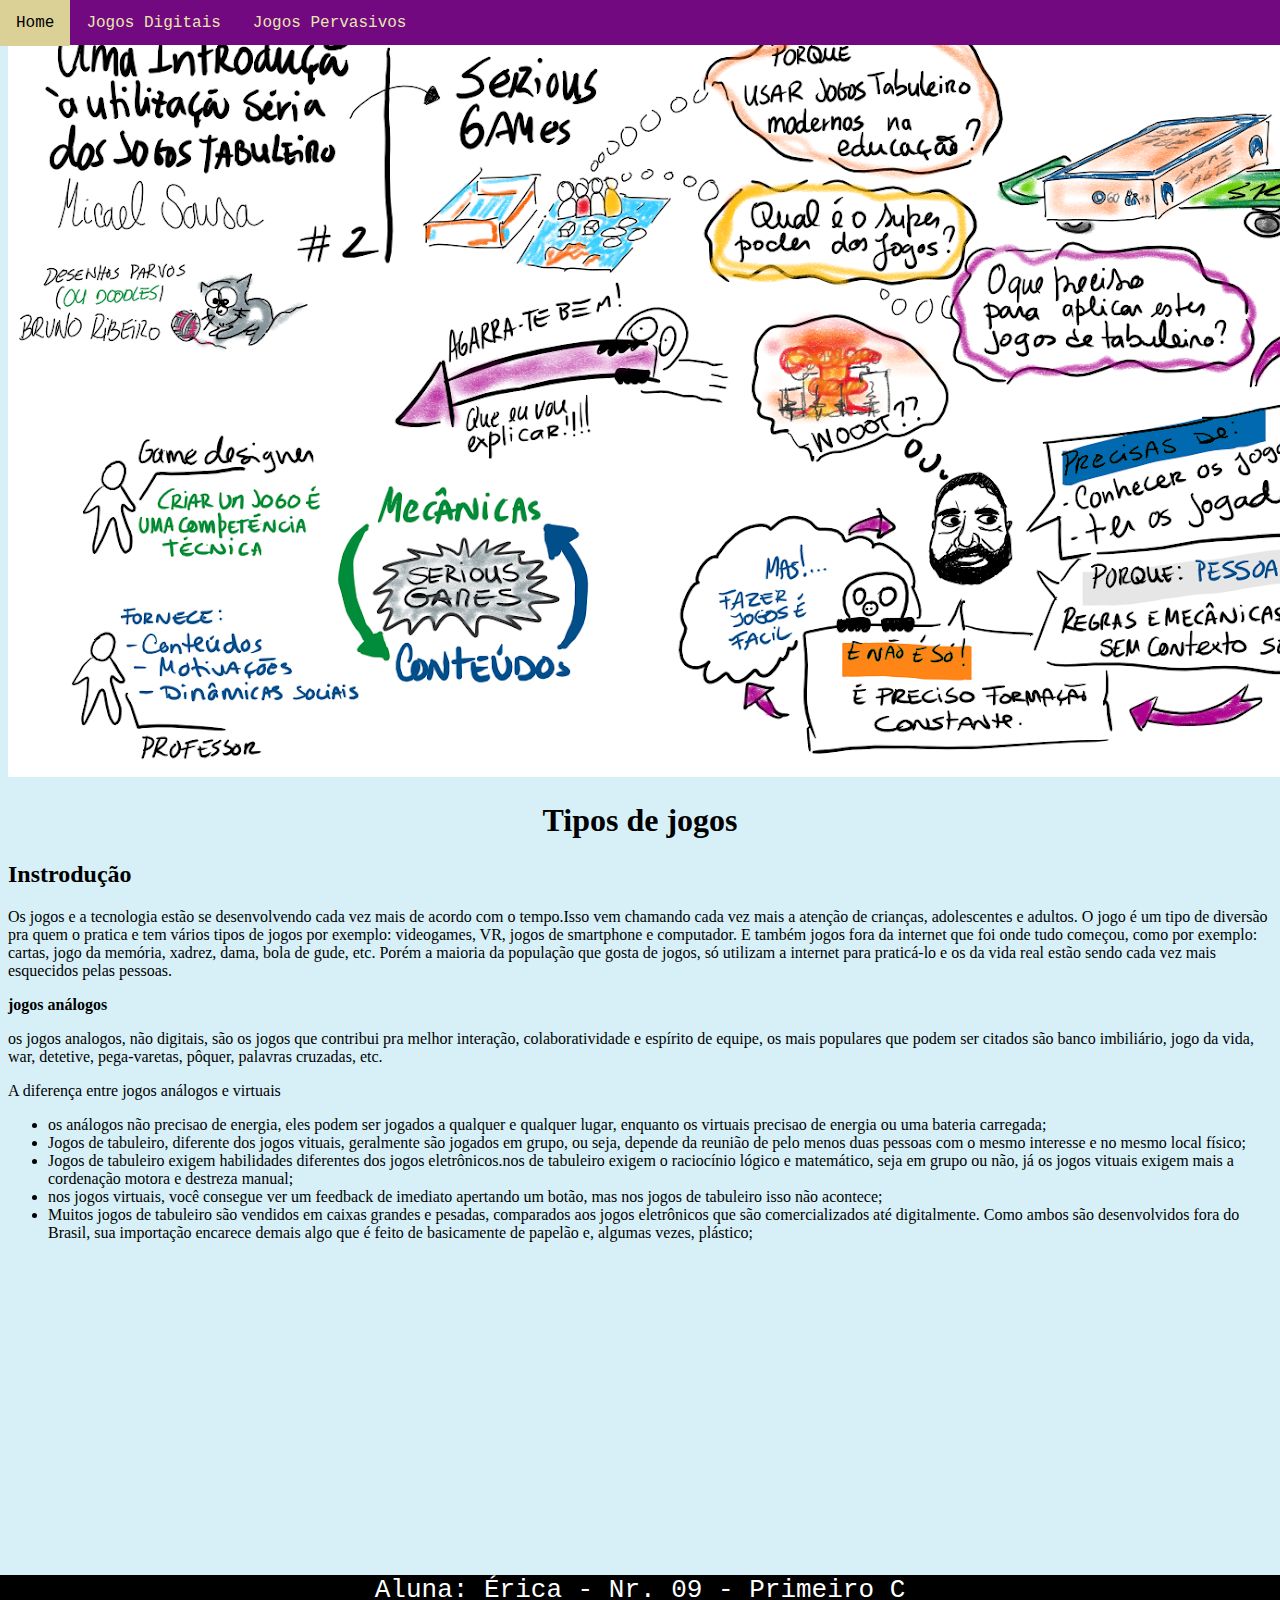
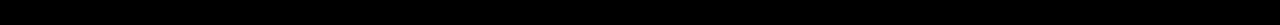
<file: index.html>
<!DOCTYPE html>
<html lang="pt-br" dir="ltr">
  <head>
    <meta charset="utf-8">
    <title>aluna érica</title>
    <link rel="stylesheet" href="estilo.css">
  </head>
  <body>
    <div class="menuPrincipal">
      <nav>
        <ul>
          <li><a href="index.html">Home</a></li>
          <li><a href="pagina01.html">Jogos Digitais</a></li>
          <li><a href="pagina02.html">Jogos Pervasivos</a></li>
        </ul>
      </nav>
    </div>
    <div>
      <img id="Jogos2" src="jogo2.jpeg" alt="">
   </div>
   <div class="conteudo">
    <h1>Tipos de jogos</h1>
    
     <h2>Instrodução</h2>
     <p>Os jogos e a tecnologia estão se desenvolvendo cada vez mais de acordo com o tempo.Isso vem chamando cada vez mais a atenção de crianças, adolescentes e adultos. O jogo é um tipo de diversão pra quem o pratica e tem vários tipos de jogos por exemplo: videogames, VR, jogos de smartphone e computador. E também jogos fora da internet que foi onde tudo começou, como por exemplo: cartas, jogo da memória, xadrez, dama, bola de gude, etc. Porém a maioria da população que gosta de jogos, só utilizam a internet para praticá-lo e os da vida real estão sendo cada vez mais esquecidos pelas pessoas.
       <p><strong>jogos análogos</strong></p>
       <p>os jogos analogos, não digitais, são os jogos que contribui pra melhor interação, colaboratividade e espírito de equipe, os mais populares que podem ser citados são banco imbiliário, jogo da vida, war, detetive, pega-varetas, pôquer, palavras cruzadas, etc.</p>
       <p>A diferença entre jogos análogos e virtuais</p>
       <ul>
         <li>os análogos não precisao de energia, eles podem ser jogados a qualquer e qualquer lugar, enquanto os virtuais precisao de energia ou uma bateria carregada;</li>
         <li>Jogos de tabuleiro, diferente dos jogos vituais, geralmente são jogados em grupo, ou seja, depende da reunião de pelo menos duas pessoas com o mesmo interesse e no mesmo local físico;</li>
         <li>Jogos de tabuleiro exigem habilidades diferentes dos jogos eletrônicos.nos de tabuleiro exigem o raciocínio lógico e matemático, seja em grupo ou não, já os jogos vituais exigem mais a cordenação motora e destreza manual;</li>
         <li>nos jogos virtuais, você consegue ver um feedback de imediato apertando um botão, mas nos jogos de tabuleiro isso não acontece;</li>
         <li>Muitos jogos de tabuleiro são vendidos em caixas grandes e pesadas, comparados aos jogos eletrônicos que são comercializados até digitalmente. Como ambos são desenvolvidos fora do Brasil, sua importação encarece demais algo que é feito de basicamente de papelão e, algumas vezes, plástico;</li>
       </ul>
    </div>
     <div class="rodape">
       Aluna: Érica  - Nr. 09 - Primeiro C
     </div>
  </body>
</html>
</file>
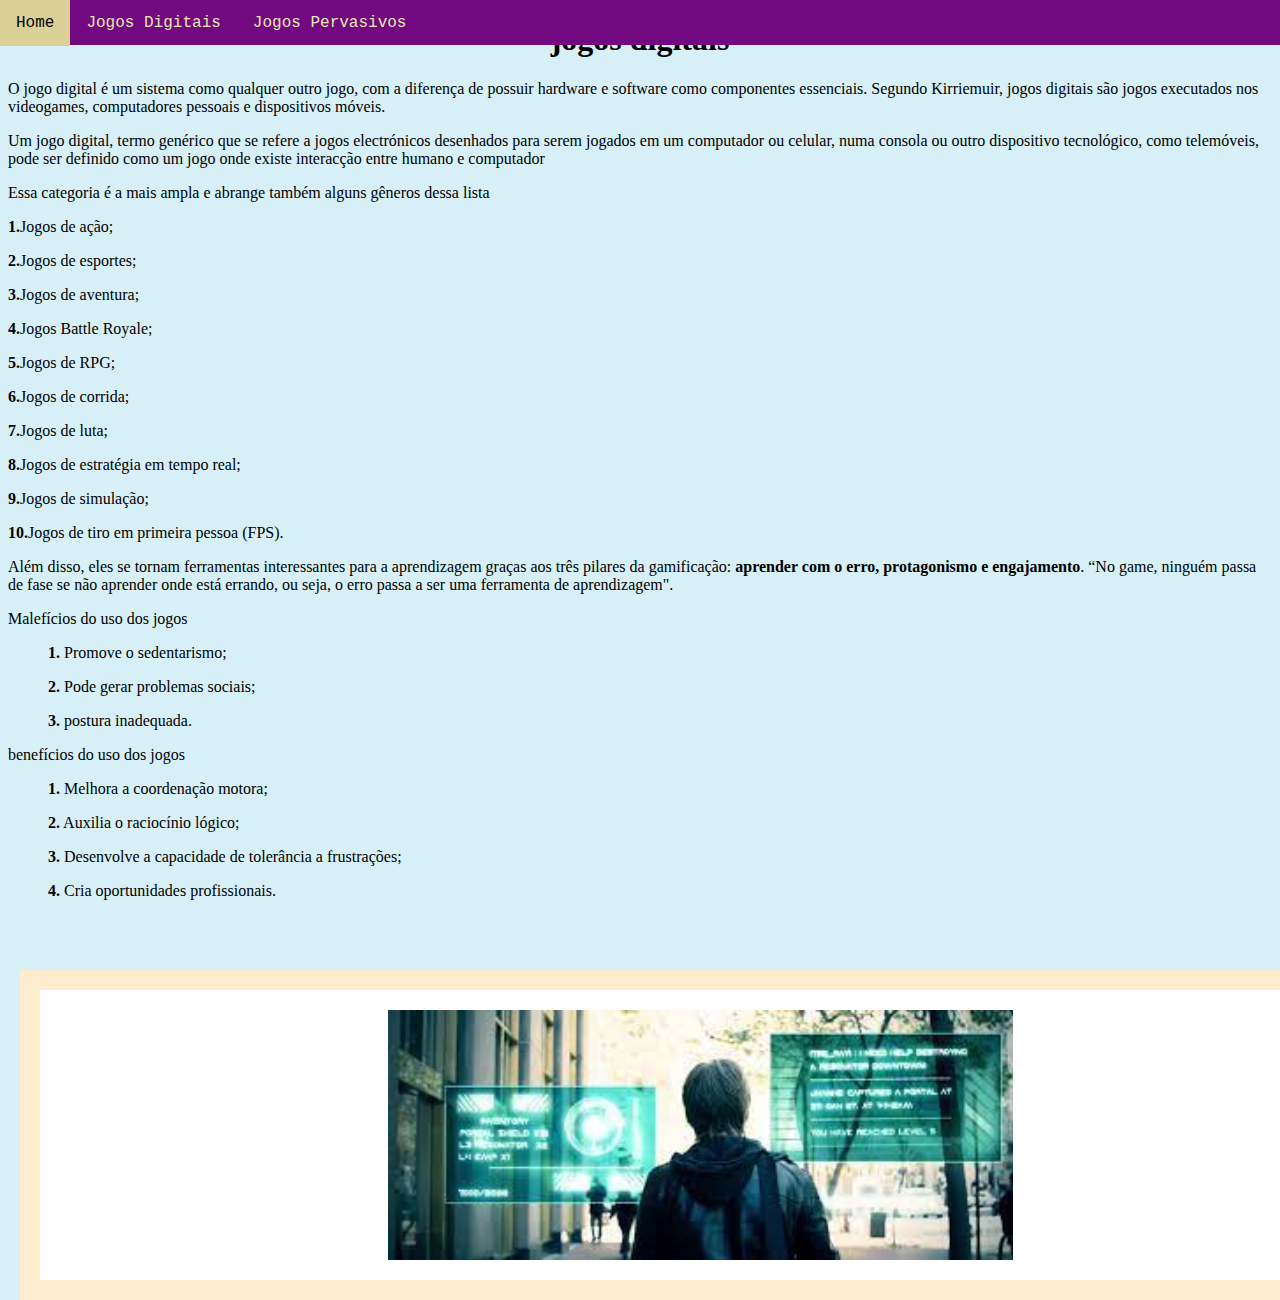
<file: pagina01.html>
<!DOCTYPE html>
<html lang="pt-br">
<head>
    <meta charset="UTF-8">
    <meta http-equiv="X-UA-Compatible" content="IE=edge">
    <meta name="viewport" content="width=device-width, initial-scale=1.0">
    <title>Document</title>
    <link rel="stylesheet" href="estilo.css">
</head>
<body>
    <div class="menuPrincipal">
        <nav>
            <ul>
              <li><a href="index.html">Home</a></li>
              <li><a href="pagina01.html">Jogos Digitais</a></li>
              <li><a href="pagina02.html">Jogos Pervasivos</a></li>
            </ul>
          </nav>
    </div>
    <div class="imgEstudo">
      <img id="Jogos" src="jogo.jpeg" alt="">
   </div>
   <h1> jogos digitais</h1>
   <p>O jogo digital é um sistema como qualquer outro jogo, com a diferença de possuir hardware e software como componentes essenciais. Segundo Kirriemuir, jogos digitais são jogos executados nos videogames, computadores pessoais e dispositivos móveis.</p>
   <p>Um jogo digital, termo genérico que se refere a jogos electrónicos desenhados para serem jogados em um computador ou celular, numa consola ou outro dispositivo tecnológico, como telemóveis, pode ser definido como um jogo onde existe interacção entre humano e computador</p>
   <p>Essa categoria é a mais ampla e abrange também alguns gêneros dessa lista</p>
   <p><strong>1.</strong>Jogos de ação;</p>
   <p><strong>2.</strong>Jogos de esportes;</p>
   <p><strong>3.</strong>Jogos de aventura;</p>
   <p><strong>4.</strong>Jogos Battle Royale;</p>
   <p><strong>5.</strong>Jogos de RPG;</p>
   <p><strong>6.</strong>Jogos de corrida;</p>
   <p><strong>7.</strong>Jogos de luta;</p>
   <p><strong>8.</strong>Jogos de estratégia em tempo real;</p>
   <p><strong>9.</strong>Jogos de simulação;</p>
   <p><strong>10.</strong>Jogos de tiro em primeira pessoa (FPS).</p>
   <p>Além disso, eles se tornam ferramentas interessantes para a aprendizagem graças aos três pilares da gamificação: <strong>aprender com o erro, protagonismo e engajamento</strong>. “No game, ninguém passa de fase se não aprender onde está errando, ou seja, o erro passa a ser uma ferramenta de aprendizagem".</p>
   <p>Malefícios do uso dos jogos</p>
      <ul>
         <p><strong>1.</strong> Promove o sedentarismo;</p>
         <p><strong>2.</strong> Pode gerar problemas sociais;</p>
         <p><strong>3.</strong> postura inadequada.</p>
      </ul>
    <p>benefícios do uso dos jogos</p>
      <ul>
         <p><strong>1.</strong> Melhora a coordenação motora;</p>
         <p><strong>2.</strong> Auxilia o raciocínio lógico;</p>
         <p><strong>3.</strong> Desenvolve a capacidade de tolerância a frustrações;</p>
         <p><strong>4.</strong> Cria oportunidades profissionais.</p>
      </ul>
</body>
</html>
</file>
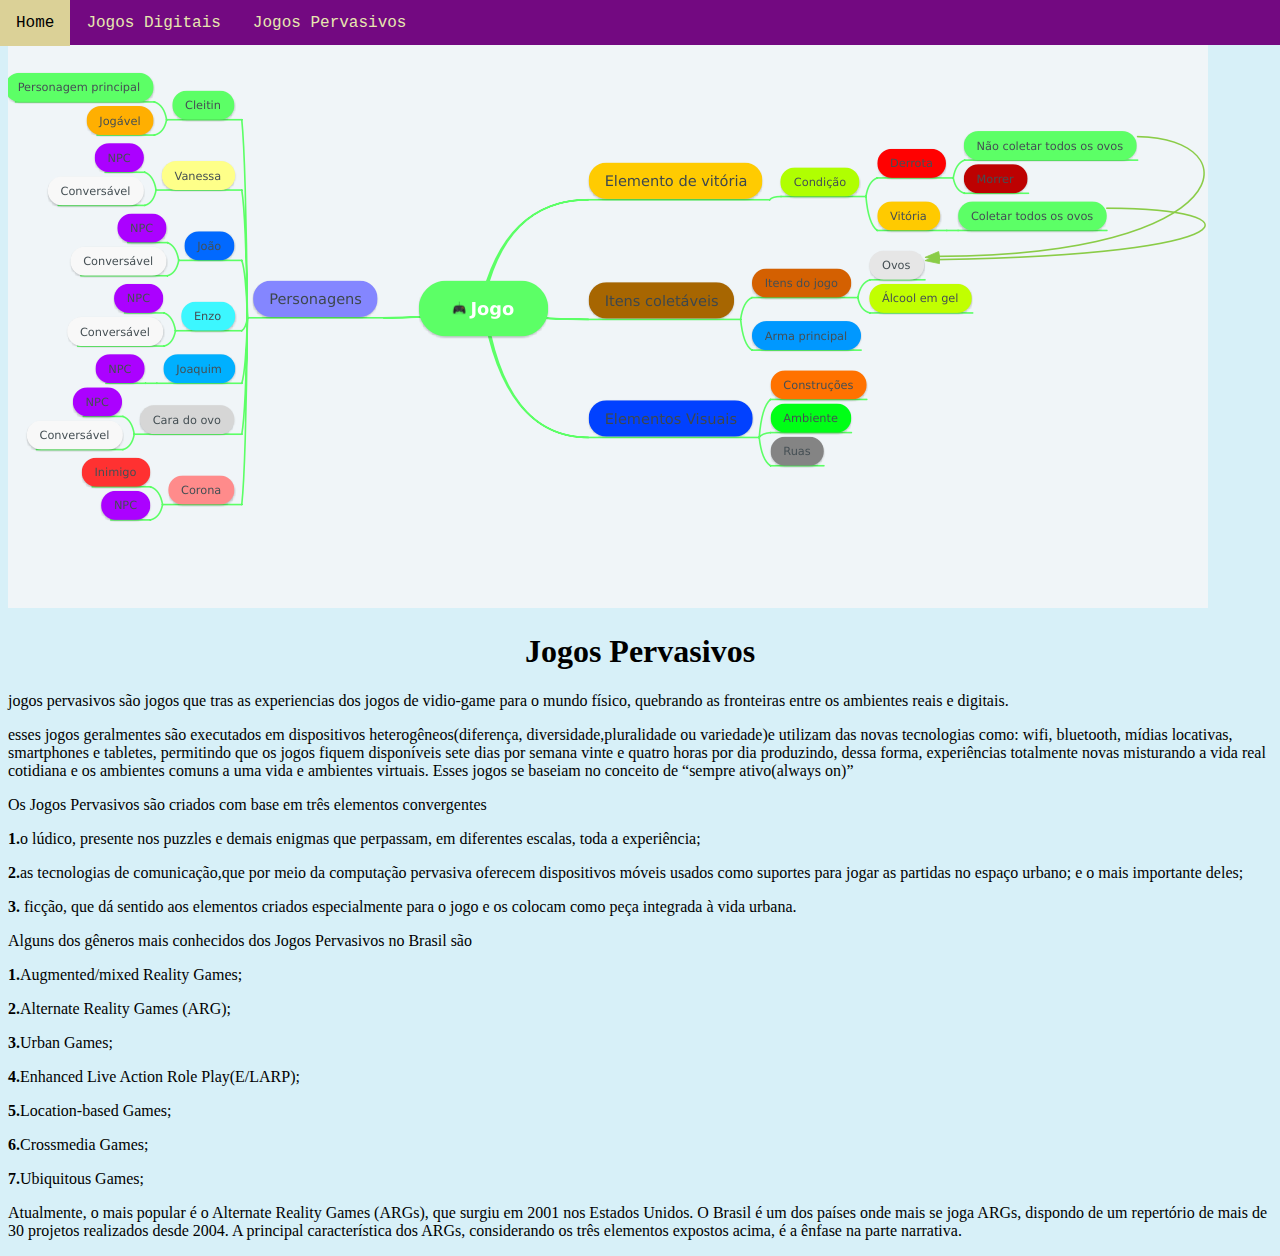
<file: pagina02.html>
<!DOCTYPE html>
<html lang="pt-br">
<head>
    <meta charset="UTF-8">
    <meta http-equiv="X-UA-Compatible" content="IE=edge">
    <meta name="viewport" content="width=device-width, initial-scale=1.0">
    <title>Document</title>
    <link rel="stylesheet" href="estilo.css">
</head>
<body>
    <div class="menuPrincipal">
        <nav>
            <ul>
              <li><a href="index.html">Home</a></li>
          <li><a href="pagina01.html">Jogos Digitais</a></li>
          <li><a href="pagina02.html">Jogos Pervasivos</a></li>
        </ul>
          </nav>
    </div>
    <div>
      <img id="Jogos3" src="jogo3.jpeg" alt="">
   </div>
    <div class="conteudo">
      <h1>Jogos Pervasivos</h1>
      <p>jogos pervasivos são jogos que tras as experiencias dos jogos de vidio-game para o mundo físico, quebrando as fronteiras entre os ambientes reais e digitais.</p>
      <p>esses jogos geralmentes são executados em dispositivos heterogêneos(diferença, diversidade,pluralidade ou variedade)e utilizam das novas tecnologias como: wifi, bluetooth, mídias locativas, smartphones e tabletes, permitindo que os jogos fiquem disponíveis sete dias por semana vinte e quatro horas por dia produzindo, dessa forma, experiências totalmente novas misturando a vida real cotidiana e os ambientes comuns a uma vida e ambientes virtuais. Esses jogos se baseiam no conceito de “sempre ativo(always on)”</p>
      <p>Os Jogos Pervasivos são criados com base em três elementos convergentes </p>
       <p><strong>1.</strong>o lúdico, presente nos puzzles e demais enigmas que perpassam, em diferentes escalas, toda a experiência;</p>
       <p><strong>2.</strong>as tecnologias de comunicação,que por meio da computação pervasiva oferecem dispositivos móveis usados como suportes para jogar as partidas no espaço urbano; e o mais importante deles;</p>
       <p><strong>3.</strong> ficção, que dá sentido aos elementos criados especialmente para o jogo e os colocam como peça integrada à vida urbana.</p>
      <p>Alguns dos gêneros mais conhecidos dos Jogos Pervasivos no Brasil são</p>
       <p><strong>1.</strong>Augmented/mixed Reality Games;</p>
       <p><strong>2.</strong>Alternate Reality Games (ARG);</p>
       <p><strong>3.</strong>Urban Games;</p>
       <p><strong>4.</strong>Enhanced Live Action Role Play(E/LARP);</p>
       <p><strong>5.</strong>Location-based Games;</p>
       <p><strong>6.</strong>Crossmedia Games;</p>
       <p><strong>7.</strong>Ubiquitous Games;</p>
      <p>Atualmente, o mais popular é o  Alternate Reality Games (ARGs), que surgiu em 2001 nos Estados Unidos. O Brasil é um dos países onde mais se joga ARGs, dispondo de um repertório de mais de 30 projetos realizados desde 2004. A principal característica dos ARGs, considerando os três elementos expostos acima, é a ênfase na parte narrativa.</p>
    </div>
    
</body>
</html>
</file>
<file: estilo.css>
body {
  background: rgb(215, 240, 248)
}
h1 {
  text-align: center;
  top: -100px;
}
.caixa1 {
   position: relative;
   background: rgb(203, 191, 247);
   width: 200px;
   height: 200px;
   color: #ffffff;
   left: 50%;
}
.menuPrincipal {
  position: absolute;
  background: rgb(115, 9, 129);
  width: 100%;
  height: 45px;
  top: 0pt;
  left: 0;
}
nav ul {  
  list-style-type: none;
  margin: 0;
  padding: 0;
  overflow: 0;
}
li {
  float: left;
}
li a {
  display: block;
  color:rgb(231, 231, 176);
  text-align: center;
  padding: 14px 16px;
  text-decoration: none;
  font-family: 'Courier New', Courier, monospace;
}
li a:hover{
  background: rgb(219, 209, 151);
  color: black;
} 
.imgEstudo {
   position: absolute;
    width: 100%;
    height: 250px;
    background: #ffffff;
    top: 950px;
    left: 0;
    margin: 20px;
    border-color: blanchedalmond;
    border-width: 20px;
    border-style: solid;
    padding: 20px;
    display: flex;
    justify-content: center;
}
#jogos {
   width: 20%;
   }
   .rodape {
     position: absolute;
     bottom: -725px;
     width: 100%;
     height: 50px;
     background: black;
     color: #ffffff; 
     left: 0;
     display: flex;
     justify-content: center;
     font-size: 26px;
     font-family: 'Courier New', Courier, monospace;

   }
#jogos2 {
    width: 100%;
    height: 100px;
   }
#jogos3 {
  width: 100%;
	position: relative;
   }
</file>
